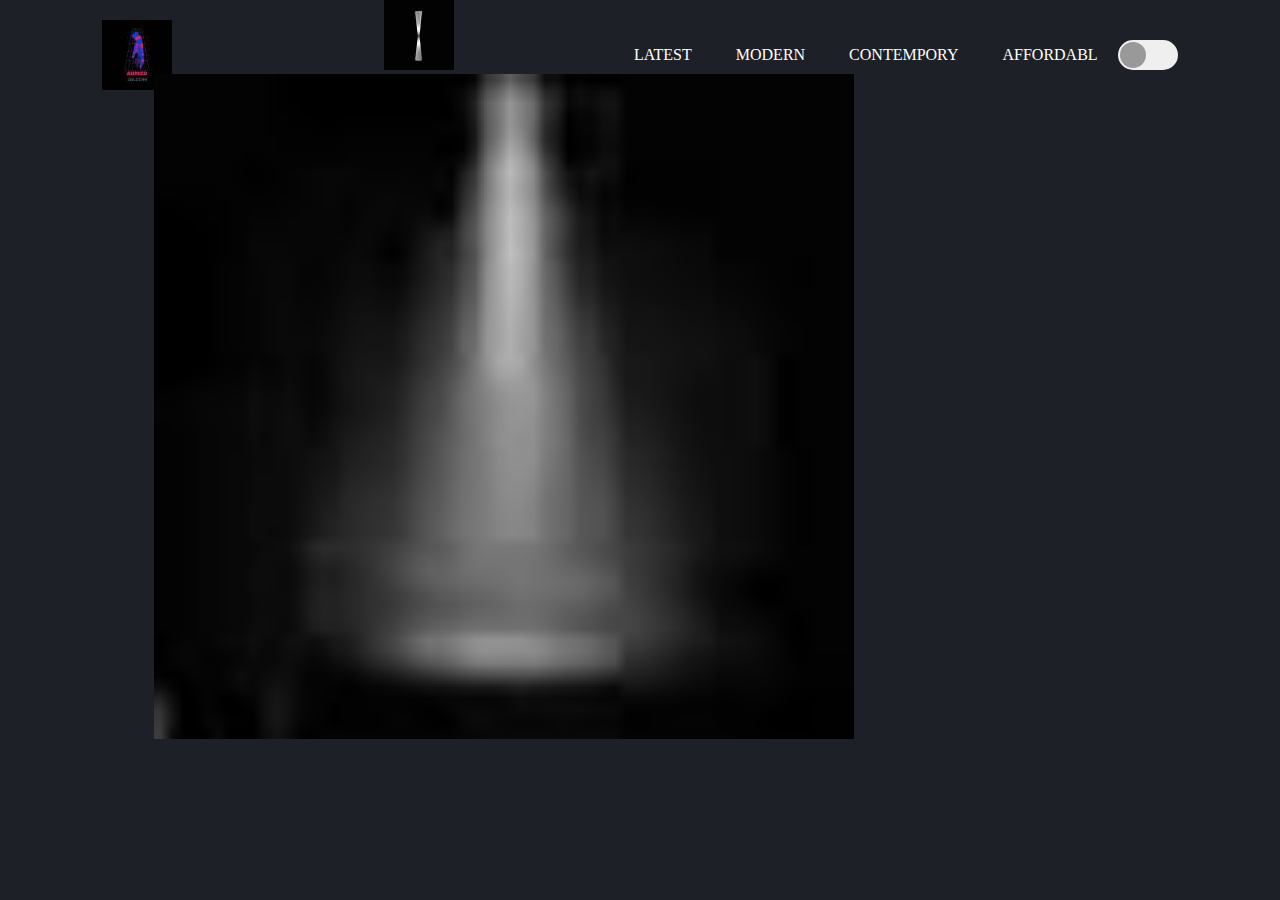
<file: snav/index.html>
<!DOCTYPE html>
<html lang="en">
<head>
    <meta charset="UTF-8">
    <meta name="viewport" content="width=device-width, initial-scale=1.0">
    <title>kanal of ahmed</title>
     <link rel="stylesheet" href="style.css">
</head>
<body>
    <div class="hero">
        <nav>
            <img src="logo.ong.jpg" alt="logo">
            <ul>
                <li><a href="">LATEST</a></li>
                <li><a href="">MODERN</a></li>
                <li><a href="">CONTEMPORY</a></li>
                <li><a href="">AFFORDABL</a></li>

            </ul>
            <button type="button"><span></span></button>
        </nav>

        <div class="lonp-container">
            <img src="lonp.gpn.jpg" class="lonp">
            <img src="LIGHT.jpg" class="light">

        </div>
    </div>
    
</body>
</html>
</file>
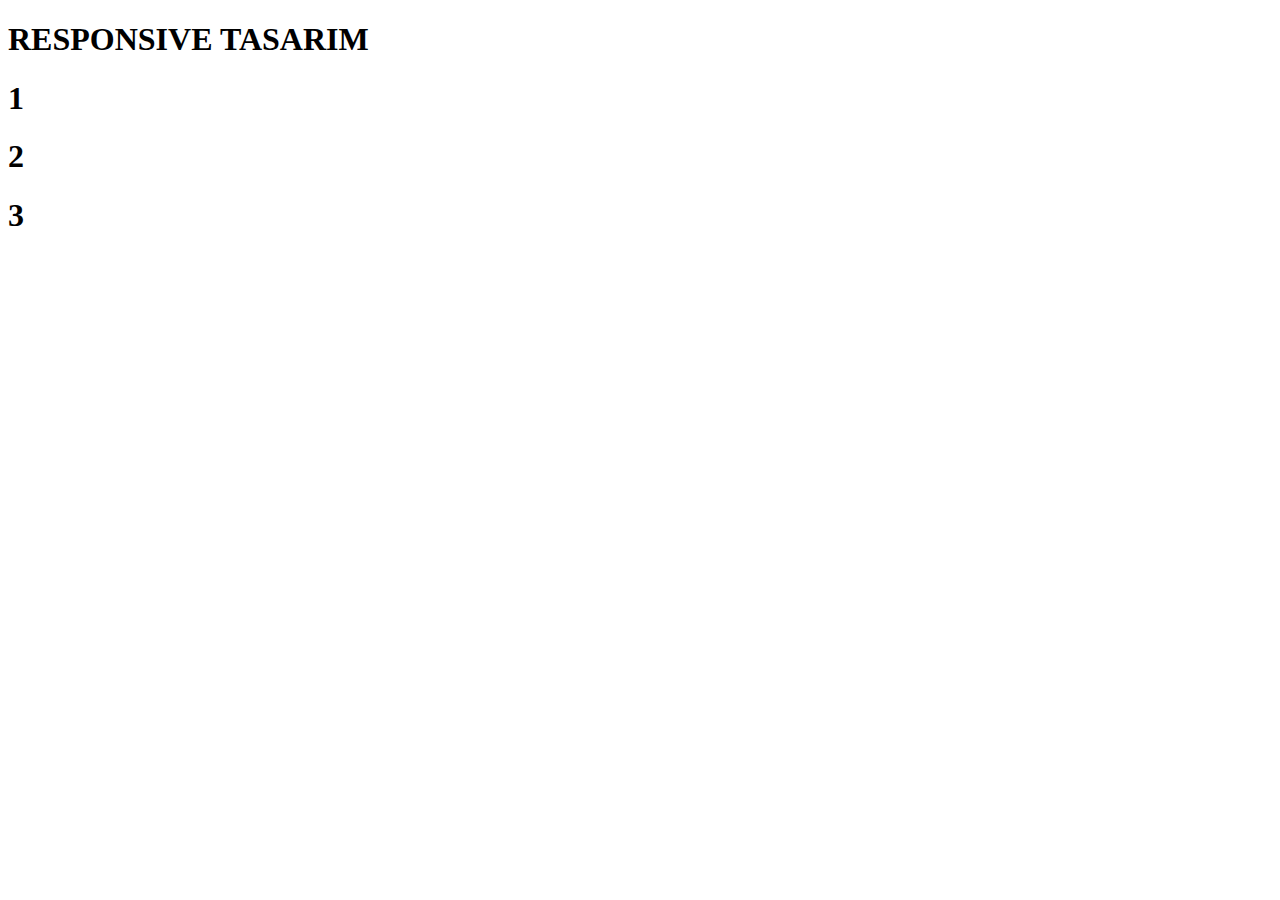
<file: trt/index.html>
<!DOCTYPE html>
<html lang="en">
<head>
    <meta charset="UTF-8">
    <meta name="viewport" content="width=, initial-scale=1.0">
    <title>Responsive Tasarim</title>
</head>
<body>
    <div class="responsive-tasarim">
        <h1>RESPONSIVE TASARIM</h1>

    </div>
    <h1 class="box">1</h1>
    <h1 class="box">2</h1>
    <div class="box"></div>
    <h1 class="box">3</h1>
</body>
</html>
</file>
<file: snav/style.css>
*{
    margin: 0;
    padding: 0;
    font-family: 'poppins' sans-serif;
    box-sizing: border-box;
}
.hero{
    background-color: #1d2026;
    min-height: 100vh;
    width: 100%;
    color:#fff;
    position: relative;
}
nav{
    display: flex;
    align-items: center;
    padding: 20px 8%;
}
nav .logo{
    width: 160px;
    cursor: pointer;
    margin-right: 100px;
}
nav ul{
    flex: 1;
    text-align: right;

}
nav ul li{
    display: inline-block;
    list-style: none;
    margin: 0 20px;
}
nav ul li a{
    text-decoration: none;
    color: #fff;
}
button{
    background: #efefef;
    height: 30px;
    width: 60px;
    border-radius: 20px;
    border:0;
    outline: 0;
    cursor: pointer;

}
button span{
    display: block;
    background: #999;
    height: 26px;
    width: 26px;
    border-radius: 50%;
    margin-left: 2px;

}
.lonp-container{
    position: absolute;
    top: 0;
    left: 30%;
    width: 200px;
}
.lanp{
    width: 100px;
}
.light{
    position: absolute;
    top: 100%;
    left: 60%;
    transform: translateX(-50%);
    width: 700px;
    
}
</file>
